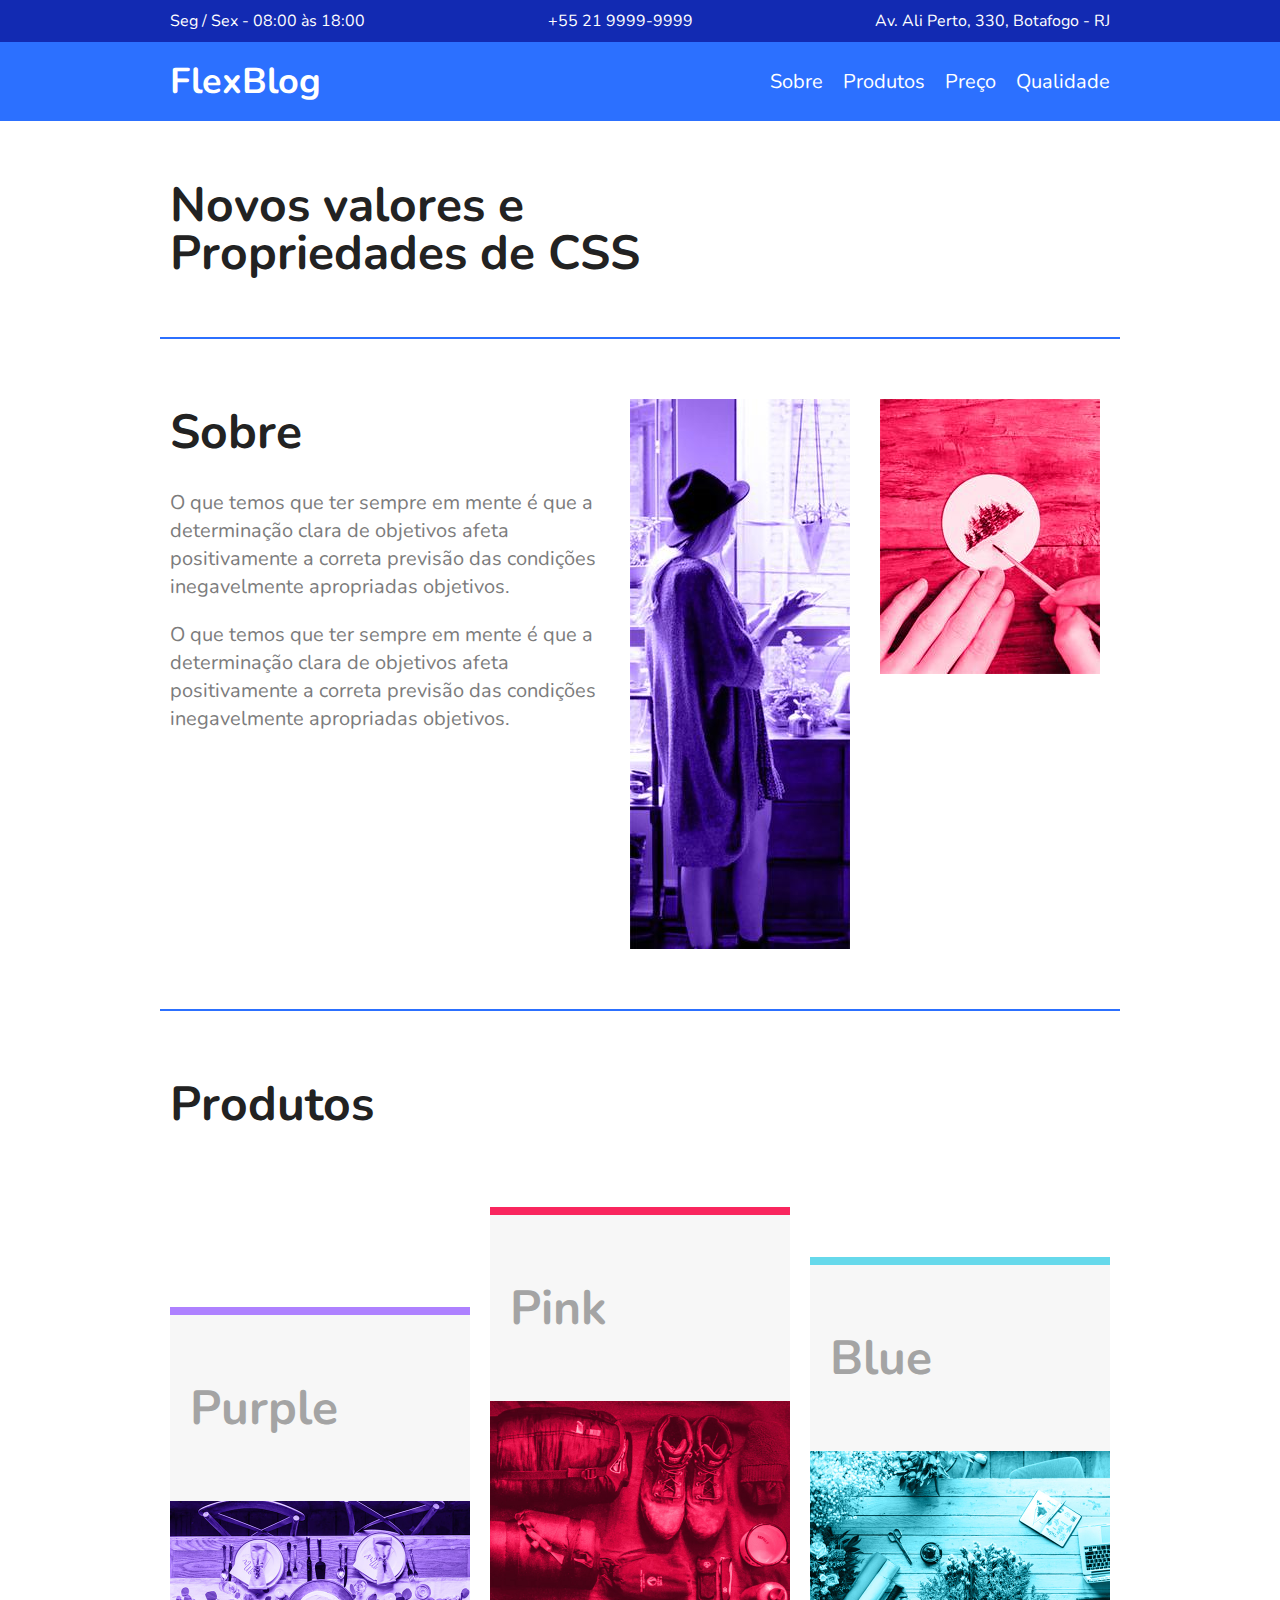
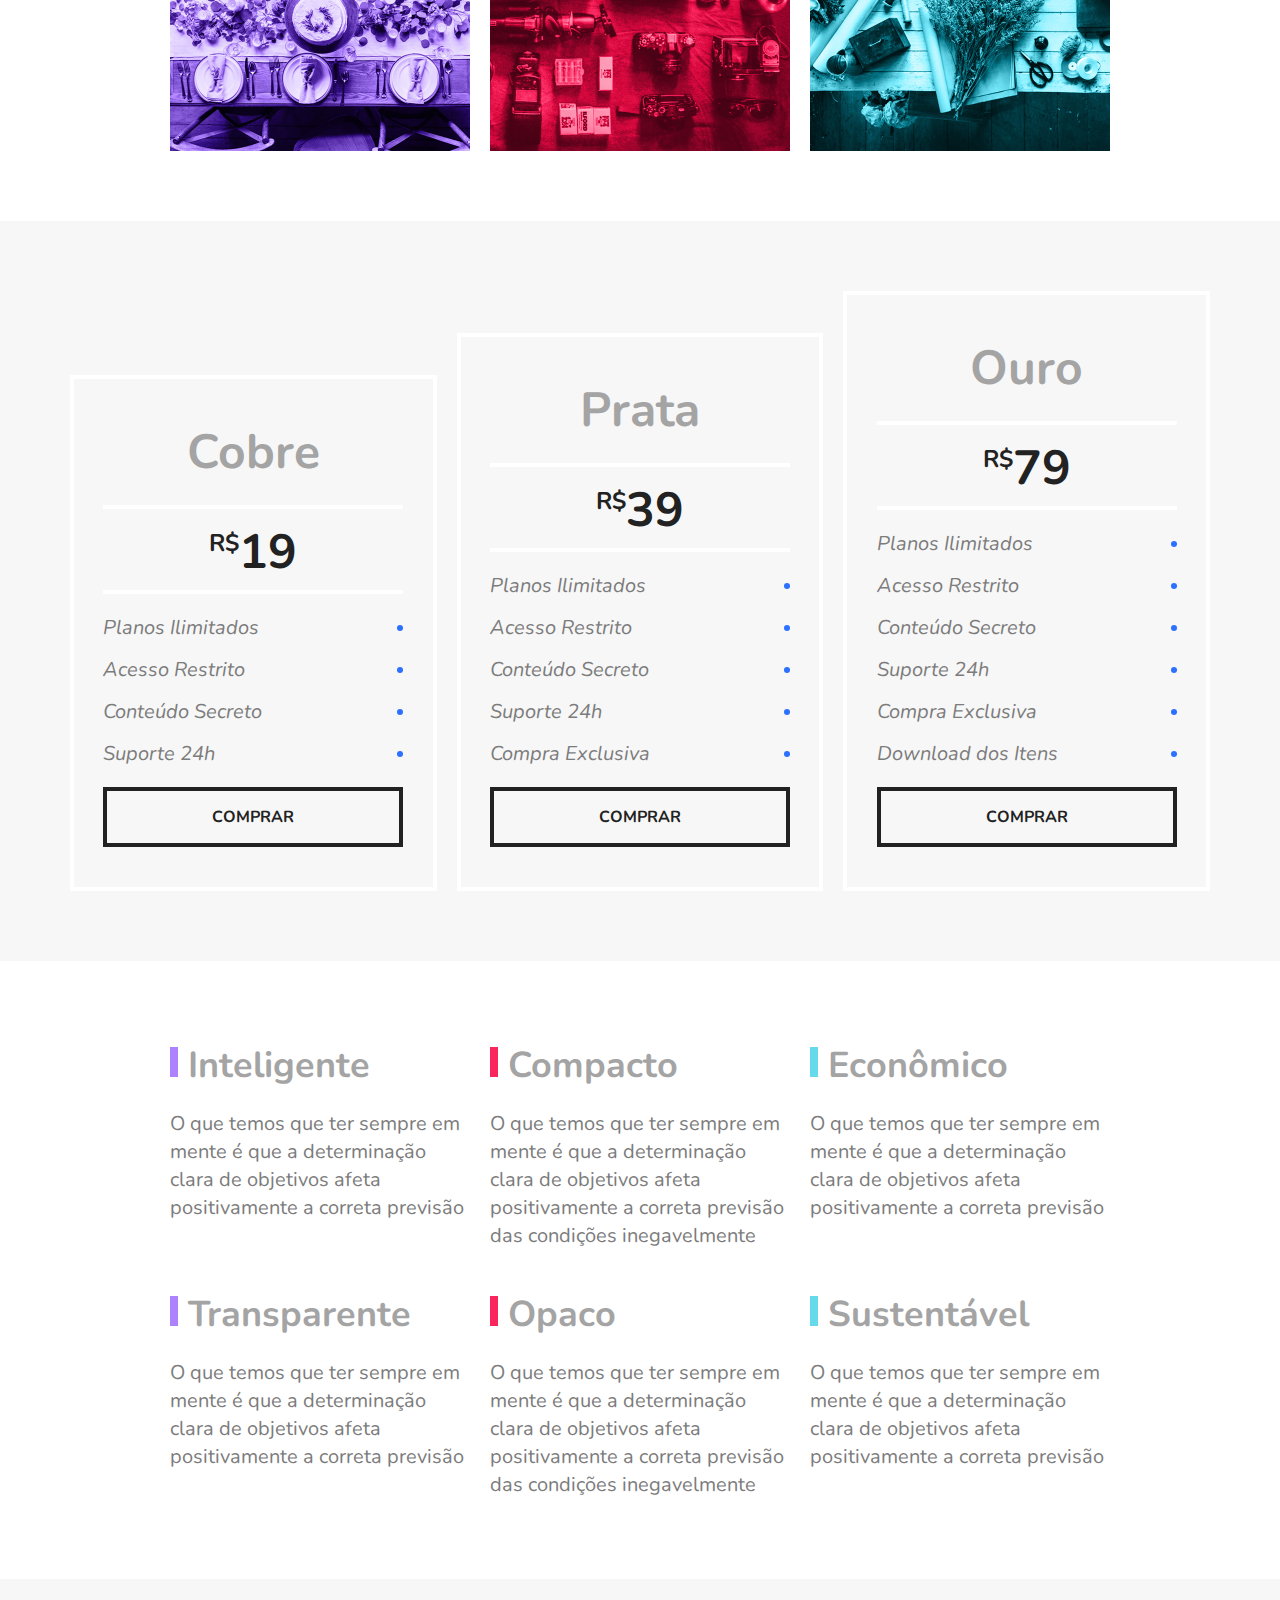
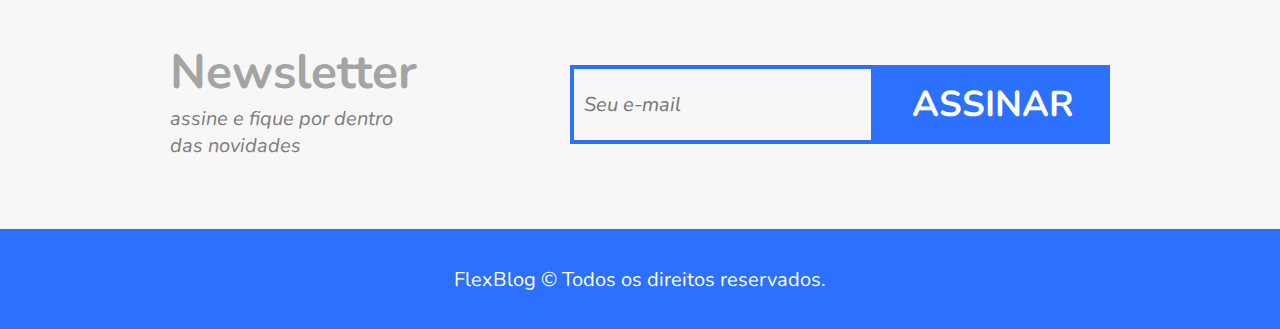
<file: Site com flex Box/index.html>
<!DOCTYPE html>
<html>
<head>
	<title>FlexBlog</title>
	<meta charset="utf-8">
	<meta name="viewport" content="width=device-width, initial-scale=1, shrink-to-fit=no">
	<link href="https://fonts.googleapis.com/css?family=Nunito:400,400i,700" rel="stylesheet">
	<link rel="stylesheet" href="style.css">
</head>
<body>

	<div class="superinfo-bg">
		<div class="superinfo">
			<p>Seg / Sex - 08:00 às 18:00</p>
			<a href="tel:+552199999999">+55 21 9999-9999</a>
			<p>Av. Ali Perto, 330, Botafogo - RJ</p>
		</div>
	</div>
	
	<header class="menu-bg">
		<div class="menu">
			<div class="menu-logo">
				<a href="#">FlexBlog</a>
			</div>
			<nav class="menu-nav">
				<ul>
					<li><a href="#sobre">Sobre</a></li>
					<li><a href="#produtos">Produtos</a></li>
					<li><a href="#preco">Preço</a></li>
					<li><a href="#qualidade">Qualidade</a></li>
				</ul>
			</nav>
		</div>
	</header>
	
	<h1 class="introducao">Novos valores e<br>Propriedades de CSS</h1>
	
	<section class="sobre" id="sobre">
		<div class="sobre-info">
			<h1>Sobre</h1>
			<p>O que temos que ter sempre em mente é que a determinação clara de objetivos afeta positivamente a correta previsão das condições inegavelmente apropriadas objetivos.</p>
			<p>O que temos que ter sempre em mente é que a determinação clara de objetivos afeta positivamente a correta previsão das condições inegavelmente apropriadas objetivos.</p>
		</div>
		<div class="sobre-img">
			<img src="img/sobre1.jpg" alt="Sobre 1">
		</div>
		<div class="sobre-img">
			<img src="img/sobre2.jpg" alt="Sobre 2">
		</div>
	</section>
	
	<section class="produtos" id="produtos">
		<h1>Produtos</h1>
		<div class="produtos-container">
			<div class="produtos-item purple">
				<h2>Purple</h2>
				<img src="img/produtos1.jpg" alt="Produtos 1">
			</div>
			<div class="produtos-item pink">
				<h2>Pink</h2>
				<img src="img/produtos2.jpg" alt="Produtos 2">
			</div>
			<div class="produtos-item blue">
				<h2>Blue</h2>
				<img src="img/produtos3.jpg" alt="Produtos 3">
			</div>
		</div>
	</section>
	
	<section class="preco" id="preco">
		<div class="preco-item">
			<h2>Cobre</h2>
			<span><sup>R$</sup>19</span>
			<ul>
				<li>Planos Ilimitados</li>
				<li>Acesso Restrito</li>
				<li>Conteúdo Secreto</li>
				<li>Suporte 24h</li>
			</ul>
			<a href="#">Comprar</a>
		</div>
		
		<div class="preco-item">
			<h2>Prata</h2>
			<span><sup>R$</sup>39</span>
			<ul>
				<li>Planos Ilimitados</li>
				<li>Acesso Restrito</li>
				<li>Conteúdo Secreto</li>
				<li>Suporte 24h</li>
				<li>Compra Exclusiva</li>
			</ul>
			<a href="#">Comprar</a>
		</div>
		
		<div class="preco-item">
			<h2>Ouro</h2>
			<span><sup>R$</sup>79</span>
			<ul>
				<li>Planos Ilimitados</li>
				<li>Acesso Restrito</li>
				<li>Conteúdo Secreto</li>
				<li>Suporte 24h</li>
				<li>Compra Exclusiva</li>
				<li>Download dos Itens</li>
			</ul>
			<a href="#">Comprar</a>
		</div>
	</section>
	
	<section class="qualidade" id="qualidade">
		<div class="qualidade-item">
			<h2>Inteligente</h2>
			<p>O que temos que ter sempre em mente é que a determinação clara de objetivos afeta positivamente a correta previsão </p>
		</div>
		
		<div class="qualidade-item">
			<h2>Compacto</h2>
			<p>O que temos que ter sempre em mente é que a determinação clara de objetivos afeta positivamente a correta previsão das condições inegavelmente</p>
		</div>
		
		<div class="qualidade-item">
			<h2>Econômico</h2>
			<p>O que temos que ter sempre em mente é que a determinação clara de objetivos afeta positivamente a correta previsão </p>
		</div>
		
		<div class="qualidade-item">
			<h2>Transparente</h2>
			<p>O que temos que ter sempre em mente é que a determinação clara de objetivos afeta positivamente a correta previsão </p>
		</div>
		
		<div class="qualidade-item">
			<h2>Opaco</h2>
			<p>O que temos que ter sempre em mente é que a determinação clara de objetivos afeta positivamente a correta previsão das condições inegavelmente</p>
		</div>
		
		<div class="qualidade-item">
			<h2>Sustentável</h2>
			<p>O que temos que ter sempre em mente é que a determinação clara de objetivos afeta positivamente a correta previsão </p>
		</div>
	</section>
	
	<section class="newsletter">
		<div class="newsletter-info">
			<h1>Newsletter</h1>
			<p>assine e fique por dentro das novidades</p>
		</div>
		<form class="newsletter-form">
			<input type="text" placeholder="Seu e-mail">
			<button type="submit">Assinar</button>
		</form>
	</section>
	
	<footer class="footer">
		<p>FlexBlog © Todos os direitos reservados.</p>
	</footer>

</body>
</html>
</file>
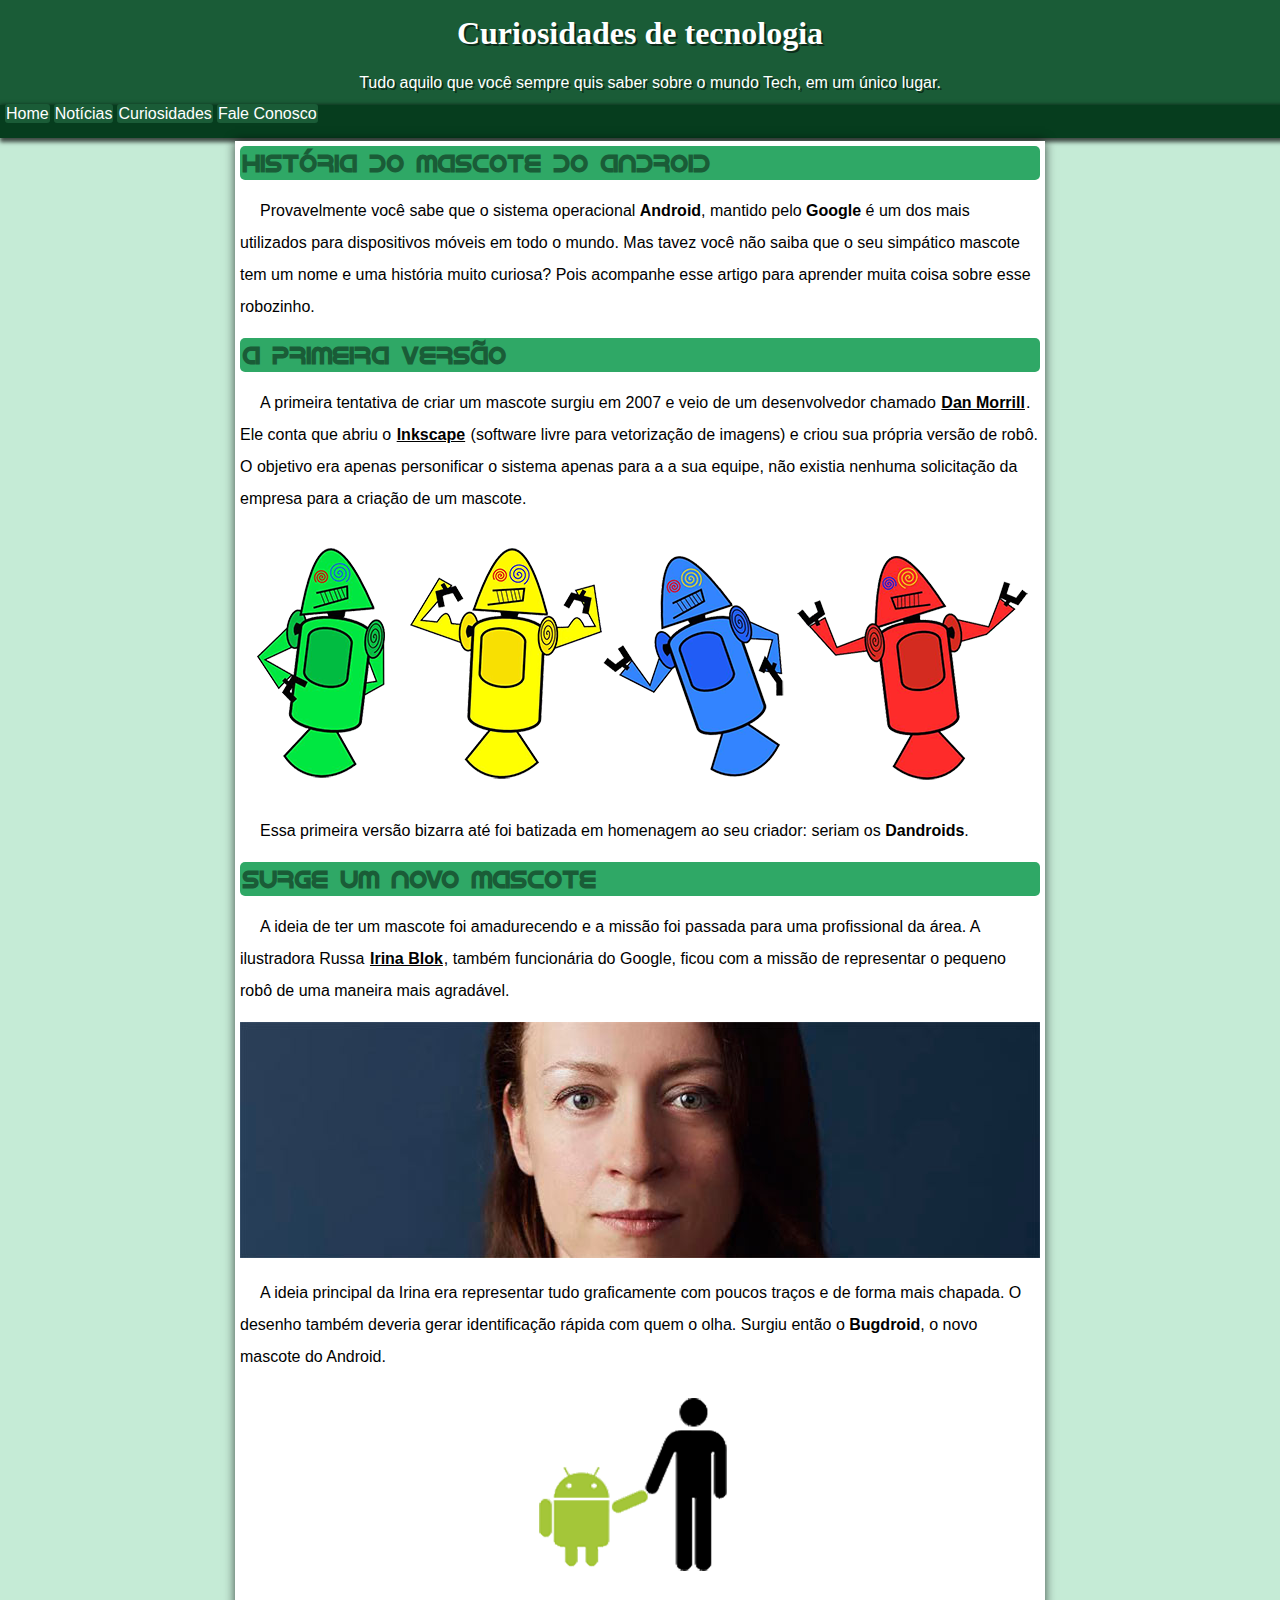
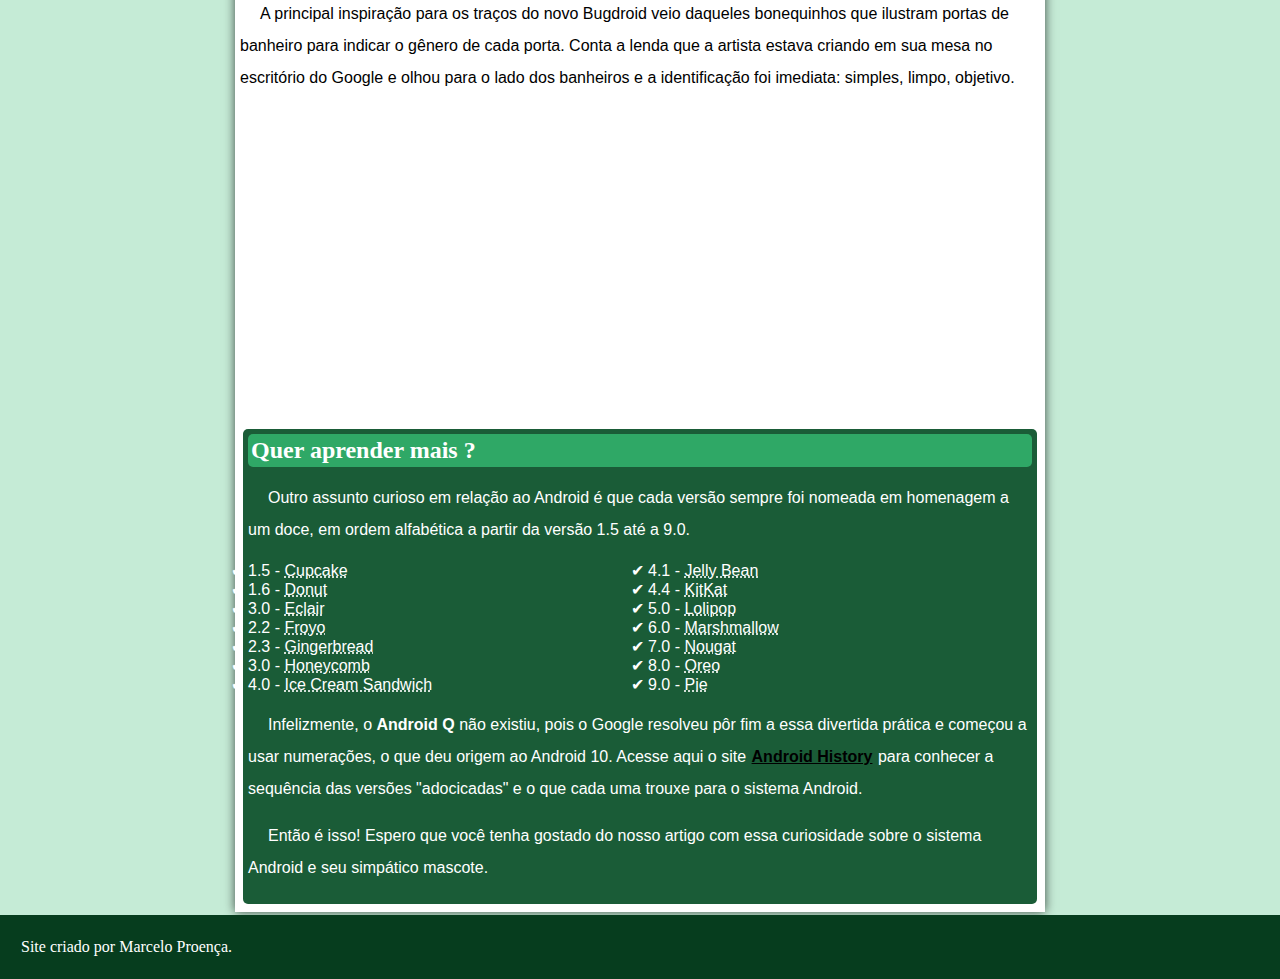
<file: Site HTML e CSS/site.html>
<!DOCTYPE html>
<html lang="pt-br">
<head>
    <meta charset="UTF-8">
    <meta http-equiv="X-UA-Compatible" content="IE=edge">
    <meta name="viewport" content="width=device-width, initial-scale=1.0">
    <title>Android</title>
    <link rel="shortcut icon" href="imagens/favicon.ico" type="image/x-icon">
    <link rel="stylesheet" href="estilo/style.css">
    
    <style>
        @font-face {
            font-family: idroid;
            src: url(fontes/idroid.otf)format('opentype')
        }
    </style>

    
    
</head>
<body>
    <header>
        <h1>Curiosidades de tecnologia</h1>
        <p>Tudo aquilo que você sempre quis saber sobre o mundo Tech, em um único lugar.
        </p>
        
    </header>
    <nav>
        <a href="">Home</a>
        <a href="">Notícias</a>
        <a href="#cu">Curiosidades</a>
        <a href="">Fale Conosco</a>
    </nav>
    
    <main>
        <section id="cu">
            <h2>
                História do Mascote do Android
            </h2>
            <p>Provavelmente você sabe que o sistema operacional <strong>Android</strong>, mantido pelo <strong>Google</strong> é um dos mais utilizados para dispositivos móveis em todo o mundo. Mas tavez você não saiba que o seu simpático mascote tem um nome e uma história muito curiosa? Pois acompanhe esse artigo para aprender muita coisa sobre esse robozinho.</p>
            <h2>
                A primeira versão
            </h2>

            <p>
                A primeira tentativa de criar um mascote surgiu em 2007 e veio de um desenvolvedor chamado <a href="https://androidcommunity.com/dan-morrill-shows-us-the-android-mascot-that-almost-was-20130103/" target="_blank">Dan Morrill</a>. Ele conta que abriu o <a href="https://inkscape.org/pt-br/" target="_blank">Inkscape</a> (software livre para vetorização de imagens) e criou sua própria versão de robô. O objetivo era apenas personificar o sistema apenas para a a sua equipe, não existia nenhuma solicitação da empresa para a criação de um mascote.
            </p>

            <picture>
                <source media="(max-width:750px )" srcset="imagens/dan-droids-pq.png" type="image/png">
                <img src="imagens/dan-droids.png" alt="dan-droid grande">
            </picture>

            <p>
                Essa primeira versão bizarra até foi batizada em homenagem ao seu criador: seriam os <strong>Dandroids</strong>.
            </p>

            <h2>
                Surge um novo mascote
            </h2>

            <p>
                A ideia de ter um mascote foi amadurecendo e a missão foi passada para uma profissional da área. A ilustradora Russa <a href="https://www.irinablok.com/" target="_blank">Irina Blok</a>, também funcionária do Google, ficou com a missão de representar o pequeno robô de uma maneira mais agradável.
            </p>

            <picture>
                <source media="(max-width: 750px)" srcset="imagens/irina-blok-pq.jpg" type="image/jpg">
                <img src="imagens/irina-blok.jpg" alt="irina grande">

            </picture>

            <p>
                A ideia principal da Irina era representar tudo graficamente com poucos traços e de forma mais chapada. O desenho também deveria gerar identificação rápida com quem o olha. Surgiu então o <strong>Bugdroid</strong>, o novo mascote do Android.

            </p>
                <img src="imagens/bugdroid.png" alt="bugdroid" class="android">
            <p>
                A principal inspiração para os traços do novo Bugdroid veio daqueles bonequinhos que ilustram portas de banheiro para indicar o gênero de cada porta. Conta a lenda que a artista estava criando em sua mesa no escritório do Google e olhou para o lado dos banheiros e a identificação foi imediata: simples, limpo, objetivo.
            </p>

            <iframe width="560" height="315" src="https://www.youtube.com/embed/l2UDgpLz20M" title="YouTube video player" frameborder="0" allow="accelerometer; autoplay; clipboard-write; encrypted-media; gyroscope; picture-in-picture" allowfullscreen class="video"></iframe>

        </section >
        <aside >
            <h2>Quer aprender mais ?</h2>
            <p>Outro assunto curioso em relação ao Android é que cada versão sempre foi nomeada em homenagem a um doce, em ordem alfabética a partir da versão 1.5 até a 9.0.</p>
            <p>

                <ul>
                    <li>1.5 - <abbr title="bolo de copo">Cupcake</abbr></li>
                    <li>1.6 - <abbr title="rosquinha">Donut</abbr></li>
                    <li>3.0 - <abbr title="bomba">Eclair</abbr></li>
                    <li>2.2 - <abbr title="iogurte congelado">Froyo</abbr></li>
                    <li>2.3 - <abbr title="biscoito de gengibre">Gingerbread</abbr></li>
                    <li>3.0 - <abbr title="favo de mel">Honeycomb</abbr></li>
                    <li>4.0 - <abbr title="sanduiche de sorvete">Ice Cream Sandwich</abbr></li>
                    <li>4.1 - <abbr title="bala de goma">Jelly Bean</abbr></li>
                    <li>4.4 - <abbr title="KitKat">KitKat</abbr></li>
                    <li>5.0 - <abbr title="pirulito">Lolipop</abbr></li>
                    <li>6.0 - <abbr title="Marshmallow">Marshmallow</abbr></li>
                    <li>7.0 - <abbr title="Torrone">Nougat</abbr></li>
                    <li>8.0 - <abbr title="Oreo">Oreo</abbr></li>
                    <li>9.0 - <abbr title="torta">Pie</abbr></li>
                </ul>
            </p>
            <p>Infelizmente, o <strong>Android Q</strong> não existiu, pois o Google resolveu pôr fim a essa divertida prática e começou a usar numerações, o que deu origem ao Android 10.

                Acesse aqui o site <a href="https://www.androidauthority.com/history-android-os-name-789433/" target="_blank">Android History</a> para conhecer a sequência das versões "adocicadas" e o que cada uma trouxe para o sistema Android.
                </p>
                <p>Então é isso! Espero que você tenha gostado do nosso artigo com essa curiosidade sobre o sistema Android e seu simpático mascote.</p>
        </aside>

    </main>

    <footer >
        <p>Site criado por Marcelo Proença.</p>
    </footer>
</body>
</html>
</file>
<file: Site com flex Box/style.css>
body, h1, h2, p, ul, li, a {
	margin: 0px;
	padding: 0px;
}

body {
	font-family: "Nunito", Helvetica, Arial, sans-serif;
	color: #222222;
}

ul {
	list-style: none;
}

a {
	text-decoration: none;
}

img {
	display: block;
	max-width: 100%;
}

* {
	box-sizing: border-box;
}

/*Superinfo*/

.superinfo-bg {
	background: #122ab2;
	color: white;
}

.superinfo {
	max-width: 960px;
	margin: 0 auto;
	display: flex;
	justify-content: space-between;
	flex-wrap: wrap;
	padding-top: 10px;
}

.superinfo p, .superinfo a{
	margin: 0 10px 10px 10px;
}

.superinfo a {
	color: white;
}

/*Menu*/

.menu-bg {
	background: #2c70ff;
}

.menu {
	max-width: 960px;
	margin: 0 auto;
	padding: 15px 0;
	display: flex;
	flex-wrap: wrap;
	justify-content: space-between;
	align-items: center;
}

.menu a {
	color: white;
}

.menu-logo a {
	font-size: 2.25em;
	font-weight: bold;
	margin: 0 10px;
}

.menu-nav ul {
	display: flex;
	flex-wrap: wrap;
}

.menu-nav a {
	font-size: 1.25em;
	display: block;
	padding: 10px;
}

.menu-nav a:hover{
	color: #122ab2;
}

/*Introdução*/

.introducao {
	font-size: 3em;
	line-height: 1;
	max-width: 960px;
	margin: 0 auto;
	padding: 60px 10px;
}

/*Sobre*/

.sobre {
	border-top: 2px solid #2c70ff;
	border-bottom: 2px solid #2c70ff;
	max-width: 960px;
	margin: 0 auto;
	padding: 60px 0;
	display: flex;
	flex-wrap: wrap;
}

.sobre-info {
	flex: 2 1 300px;
	margin: 0 10px;
}

.sobre-info h1 {
	font-size: 3em;
	margin-bottom: .5em;
}

.sobre-info p {
	font-size: 1.25em;
	line-height: 1.4;
	margin-bottom: 1em;
	color: #7c7c7c;
}

.sobre-img {
	flex: 1 1 160px;
	margin: 0 10px;
}

/*Produtos*/

.produtos {
	max-width: 960px;
	margin: 60px auto;
}

.produtos h1 {
	font-size: 3em;
	margin: 0 10px 60px 10px
}

.produtos-container {
	display: flex;
	flex-wrap: wrap;
	align-items: flex-end;
}

.produtos-item {
	flex: 1 1 175px;
	margin: 10px;
}

.produtos-item h2 {
	font-size: 3em;
	color: #a4a4a4;
	background: #f7f7f7;
	padding: 60px 20px;
}

.purple {
	border-top: 8px solid #ae81ff;
}

.pink {
	border-top: 8px solid #f9265e;
}

.blue {
	border-top: 8px solid #66d9eb;
}

/*Preco*/

.preco {
	background: #f7f7f7;
	padding: 60px;
	display: flex;
	flex-wrap: wrap;
	align-items: flex-end;
}

.preco-item{
	flex: 1;
	border: 4px solid white;
	padding: 20px ;
	margin: 10px;
}

.preco-item h2{
	flex: 1 1 260px;
	font-size: 3em ;
	color: #a4a4a4;
	text-align: center;
	margin-top: 20px;
	
}

.preco-item span {
	max-width: 300px;
	margin: 20px auto;
	display: block;
	font-size: 3em;
	text-align: center;
	font-weight: bold;
	padding: 10px 0 5px 0; 
	border-top: 4px solid white;
	border-bottom: 4px solid white ;
}

.preco-item sup {
	font-size: 1.5rem ;
}

.preco-item ul {
	max-width: 300px;
	margin: 20px auto;
	font-size: 1.25em;
	font-style: italic;
	color: #7c7c7c;
}

.preco-item li {
	display: flex;
	justify-content: space-between;
	align-items: center;
	margin-bottom: 15px;
}

.preco-item li::after {
	content: '';
	display: block;
	width: 6px;
	height: 6px;
	background: #2c70ff;
	border-radius: 50%;

}

.preco-item a {
	max-width: 300px;
	display: block;
	margin: 20px auto ;
	border:  4px solid;
	color: #222222;
	text-transform: uppercase ;
	font-weight: bold;
	font-size: 2,25em;
	padding: 15px 0;
	text-align: center;
}

@media (max-width: 800px){
	.preço{
		padding-left:10px ;
		padding-right: 10px;
	}
	
	.preco .preco-item:nth-child(3) {
		order: -2;
	}

	.preco .preco-item:nth-child(2) {
		order: -1;
	}
}

/*qualidade */

.qualidade {
	max-width: 960px;
	margin: 60px auto;
	display: flex;
	flex-wrap: wrap;
}

.qualidade-item {
	flex: 1 1 300px;
	margin: 20px 10px;
}

.qualidade-item h2 {
	font-size: 2.25em;
	color: #a4a4a4;
	margin-bottom: 20px;
}

.qualidade-item h2::before {
	content: '';
	display: inline-block;
	width: 8px;
	height: 30px;
	margin-right: 10px;
}

.qualidade-item:nth-of-type(3n+1) h2::before {
	background: #ae81ff;
}

.qualidade-item:nth-of-type(3n+2) h2::before {
	background: #f9265e;
}

.qualidade-item:nth-of-type(3n+3) h2::before {
	background: #66d9eb;
}

.qualidade-item p {
	font-size: 1.25em;
	line-height: 1.4;
	color: #7c7c7c;
}

/* newsletter */

.newsletter {
  background:#f7f7f7;
  padding: 60px calc((100% - 960px)/2);
  display: flex;
  flex-wrap: wrap;
}

.newsletter-info {
	flex: 1 1 240px;
	margin: 0 10px;
}

.newsletter-info h1{
	font-size: 3em;
	color: #a4a4a4;
}

.newsletter-info p {
	font-size: 1.25em;
	font-style: italic;
	max-width: 230px;
	color: #7c7c7c;
	margin-bottom: 10px;
}

.newsletter-form{
	flex: 2 1 260px;
	margin: 0 10px;
	align-self: center;
	display: flex;
	flex-wrap: wrap;
}

.newsletter-form input {
	flex: 3 1 200px;
	font-size: 1.25em;
	color: #7c7c7c;
	font-style: italic;
	font-family: "Nunito", Helvetica, Arial, sans-serif;
	border: 4px solid #2c70ff;
	background:  transparent;
	padding: 15px 10px;
	margin: 0px;
	border-radius: 0px;
}

.newsletter-form button {
	flex: 1 1 200px;
	font-family: "Nunito", Helvetica, Arial, sans-serif;
	font-size: 2.25em;
	font-weight: bold ;
	text-transform: uppercase;
	background: #2c70ff;
	color: white;
	margin: 0;
	cursor: pointer;
	border: 0px;
	padding: 15px 10px;
}

@media (max-width : 600px){
	.newsletter-form button{
	font-size: 1.5em;
	}
}

/*footer */

.footer{
	background: #2c70ff;
	display: flex;
	height: 100px;
	align-items: center;
}

.footer p{
	flex: 1;
	text-align: center;
	font-size: 1.25em;
	color: white;
}
</file>
<file: Site HTML e CSS/estilo/style.css>
@charset "utf-8";

:root{
    --cor0: #C5ebd6;
    --cor1: #83e1ad;
    --cor2: #3ddc84;
    --cor3: #2fa866;
    --cor4: #1a5c37;
    --cor5: #063d1e;
}

*{
    margin: 0;
    padding: 0;
    
}

body{
background-color: var(--cor0);
}

p{
    margin: 15px 0px ;
    text-indent: 20px;
    line-height: 2em;
}

header{
    background: var(--cor4);
    padding: 0px 5px 15px 5px;
    height: 90px;
    text-align: center;
    

}
h1{
    padding-top: 15px;
    color: white;
    font-family: fantasy;
    text-shadow: 2px 2px 0px rgba(0, 0, 0, 0.535);
}

header>p{
    color: white;
    font-family: Arial, Helvetica, sans-serif;
    text-shadow: 2px 2px 0px rgba(0, 0, 0, 0.535);
}
    


nav{
    text-align: left;
    background-color: var(--cor5);
    padding: 0px 5px 15px 5px;
    box-shadow: 2px 2px 4px 2px rgba(0, 0, 0, 0.687) ;
      
}

a{
    text-decoration: none;
    color: black;
    padding: 1px;
}
nav>a{
    font-family: Arial, Helvetica, sans-serif;
    padding: 1px;
    text-decoration: none;
    color: white;
    background-color: var(--cor4);
    border-radius: 3px;
    

}

nav>a:hover{
    background-color: var(--cor2);
    transition-duration: 0.5s;
}

main{
    background-color: white;
    font-family: Arial, Helvetica, sans-serif;
    padding: 5px 5px 5px 5px ;
    margin: 3px auto 3px auto ;
    box-shadow: 0px 0px 10px rgba(0, 0, 0, 0.687);
    min-width: 400px;
    max-width: 800px;
    
}

section>h2{
    padding: 3px;
    color: var(--cor4);
    background-color:var(--cor3) ;
    font-family: idroid;
    border-radius: 5px;
}


.android{
    display: block;
    margin: 0px auto 0px auto ;
}

.video{
    display: block;
    width: 80%;
    margin: 5px auto;
}

aside{
    color: white;
    background-color:var(--cor4) ;
    border-radius: 5px;
    padding: 5px 5px 5px 5px ;
    margin: 3px 3px 3px 3px ;
}

aside>h2{
    color: white;
    font-family: fantasy;
    background-color: var(--cor3);
    padding: 3px;
    border-radius:5px;
}

aside>ul{
    list-style-type: '\2714\00A0';
    columns: 2;
}

footer{
    background-color: var(--cor5);
    color: white;
    padding: 1px ;
}

p>a{
    font-weight: bold;
    text-decoration: underline;
    

}

p>a:hover{
    background-color: var(--cor2);
}
</file>
